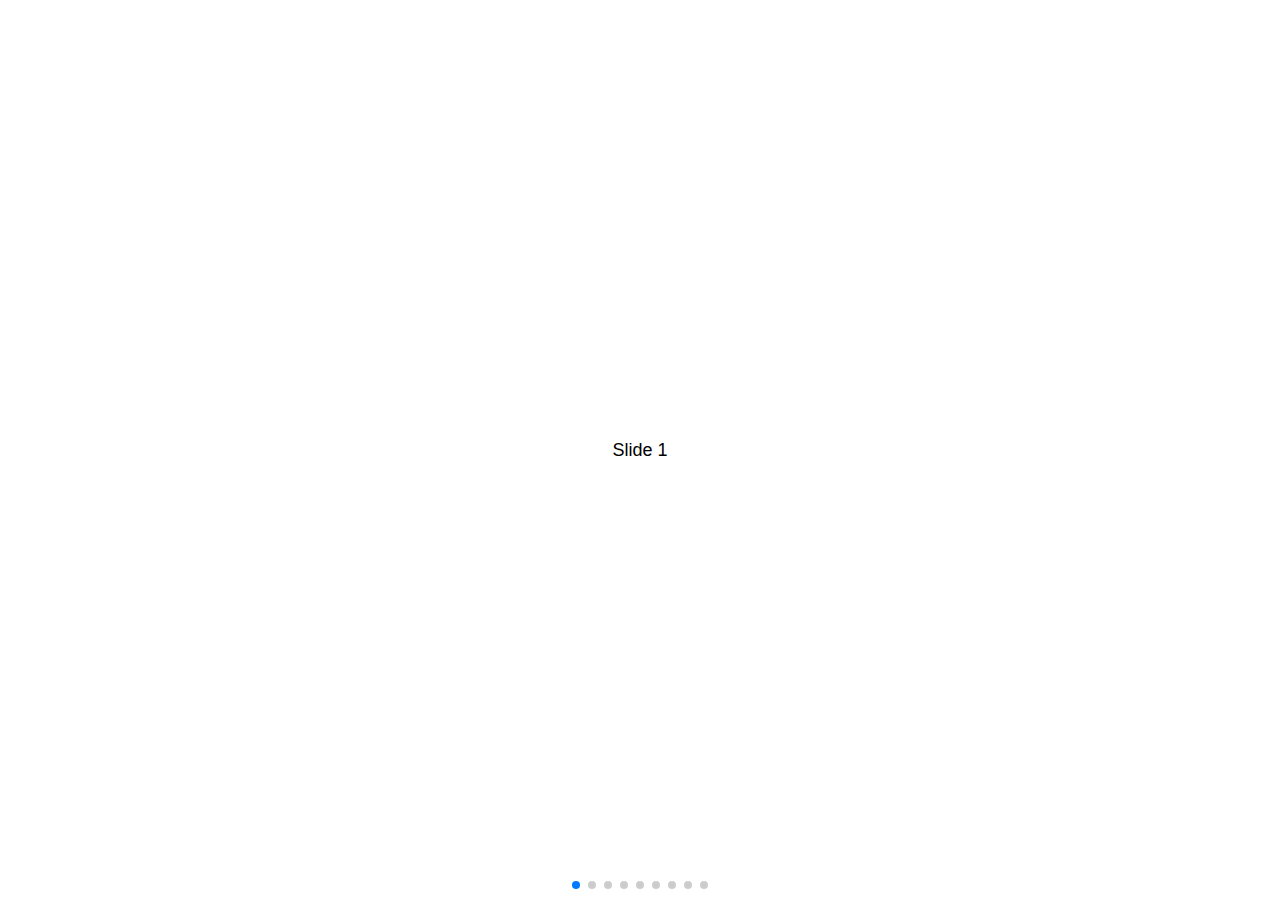
<file: No borrar Aún/a.html>
<!DOCTYPE html>
<html lang="en">
  <head>
    <meta charset="utf-8" />
    <title>Swiper demo</title>
    <meta
      name="viewport"
      content="width=device-width, initial-scale=1, minimum-scale=1, maximum-scale=1"
    />
    <!-- Link Swiper's CSS -->
    <link
      rel="stylesheet"
      href="https://cdn.jsdelivr.net/npm/swiper/swiper-bundle.min.css"
    />

    <!-- Demo styles -->
    <style>
      html,
      body {
        position: relative;
        height: 100%;
      }

      body {
        background: #eee;
        font-family: Helvetica Neue, Helvetica, Arial, sans-serif;
        font-size: 14px;
        color: #000;
        margin: 0;
        padding: 0;
      }

      .swiper {
        width: 100%;
        height: 100%;
      }

      .swiper-slide {
        text-align: center;
        font-size: 18px;
        background: #fff;

        /* Center slide text vertically */
        display: -webkit-box;
        display: -ms-flexbox;
        display: -webkit-flex;
        display: flex;
        -webkit-box-pack: center;
        -ms-flex-pack: center;
        -webkit-justify-content: center;
        justify-content: center;
        -webkit-box-align: center;
        -ms-flex-align: center;
        -webkit-align-items: center;
        align-items: center;
      }

      .swiper-slide img {
        display: block;
        width: 100%;
        height: 100%;
        object-fit: cover;
      }
    </style>
  </head>

  <body>
    <!-- Swiper -->
    <div class="swiper mySwiper">
      <div class="swiper-wrapper">
        <div class="swiper-slide">Slide 1</div>
        <div class="swiper-slide">Slide 2</div>
        <div class="swiper-slide">Slide 3</div>
        <div class="swiper-slide">Slide 4</div>
        <div class="swiper-slide">Slide 5</div>
        <div class="swiper-slide">Slide 6</div>
        <div class="swiper-slide">Slide 7</div>
        <div class="swiper-slide">Slide 8</div>
        <div class="swiper-slide">Slide 9</div>
      </div>
      <div class="swiper-pagination"></div>
    </div>

    <!-- Swiper JS -->
    <script src="https://cdn.jsdelivr.net/npm/swiper/swiper-bundle.min.js"></script>

    <!-- Initialize Swiper -->
    <script>
      var swiper = new Swiper(".mySwiper", {
        spaceBetween: 30,
        pagination: {
          el: ".swiper-pagination",
          clickable: true,
        },
      });
    </script>
  </body>
</html>
</file>
